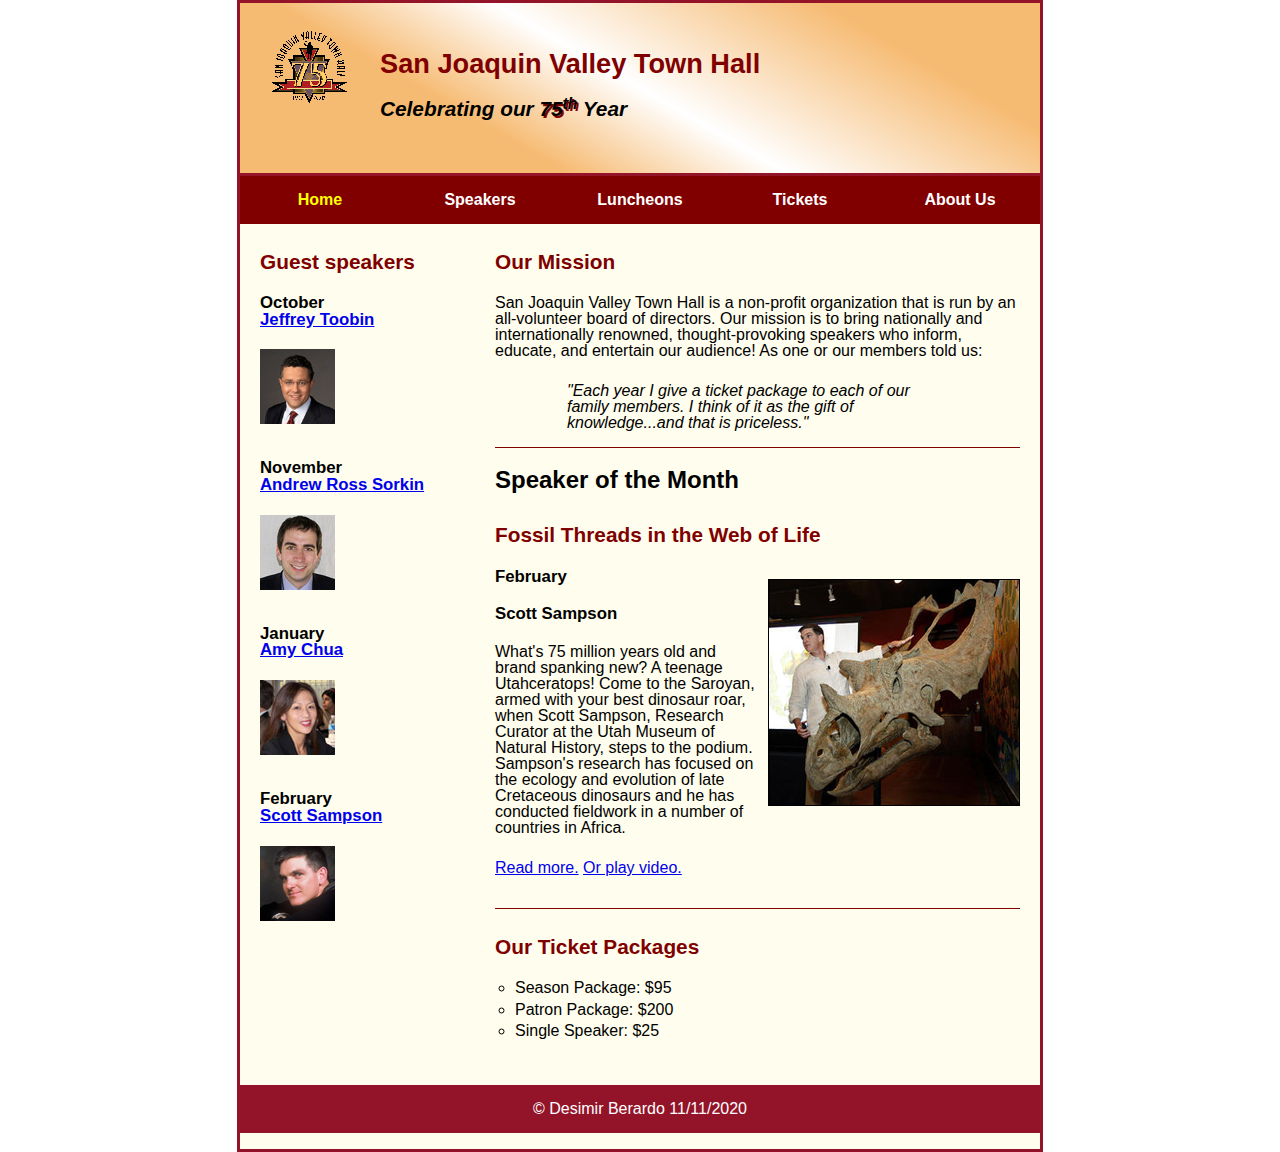
<file: index.html>
<!DOCTYPE html>
<html lang="en">

<head>
	<meta charset="utf-8">
	<title>San Joaquin Valley Town Hall</title>
	<link rel="shortcut icon" href="images/town_hall_logo.gif">
	<link rel="stylesheet" href="styles/normalize.css">
	<link rel="stylesheet" href="styles/main.css">
</head>

<body>
	<header>
		<img src="images/town_hall_logo.gif" alt="town hall logo" height="80">
		<h2>San Joaquin Valley Town Hall</h2>
		<h3>Celebrating our <em class="shadow" id="shadow">75<sup>th</sup></em> Year</h3>
	</header>

	<nav id = 'nav_menu'>
		<ul>
			<li><a href="index.html" class="current">Home</a> </li>
			<li><a href="speakers">Speakers</a> </li>
			<li><a href="luncheons.html">Luncheons</a> </li>
			<li><a href="tickets.html">Tickets</a> </li>
			<li><a href="aboutus.html">About Us</a>
				<ul>
					<li><a href="">Our History</a> </li>
					<li><a href="">Board of Directors</a> </li>
					<li><a href="">Past Speakers</a> </li>
					<li><a href="">Contact Information</a> </li>
				</ul>
			</li>
		</ul>
	</nav>
	<main>
		<section>
			<h2>Our Mission</h2>
			<p>San Joaquin Valley Town Hall is a non-profit organization that is run by an all-volunteer board of directors. Our mission is to bring nationally and internationally renowned, thought-provoking speakers who inform, educate, and entertain our audience! As one or our members told us:</p>
			<blockquote>&quotEach year I give a ticket package to each of our family members. I think of it as the gift of knowledge...and that is priceless.&quot</blockquote>
			<article>
				<h1>Speaker of the Month</h1>

				<h2>Fossil Threads in the Web of Life</h2>
				<img src="images/sampson_dinosaur.jpg">
				<h3>February</h3>
				<h3>Scott Sampson</h3>

				<p>What's 75 million years old and brand spanking new? A teenage Utahceratops! Come to the Saroyan, armed with your best dinosaur roar, when Scott Sampson, Research Curator at the Utah Museum of Natural History, steps to the podium. Sampson's research has focused on the ecology and evolution of late Cretaceous dinosaurs and he has conducted fieldwork in a number of countries in Africa.
				</p>
				<p>
					<a href="speakers/sampson.html">Read more.</a>
					<a href="media/sampson.swf" target="_blank">Or play video.</a>
				</p>

			</article>
			<h2>Our Ticket Packages</h2>
			<ul>
				<li>Season Package: $95</li>
				<li>Patron Package: $200</li>
				<li>Single Speaker: $25</li>
			</ul>
		</section>

		<aside>
			<h2>Guest speakers</h2>
			<h3>October <br> <a href="speakers/toobin.html">Jeffrey Toobin</a></h3>
			<img src="images/toobin75.jpg">
			<h3>November <br> <a href="speakers/sorkin.html">Andrew Ross Sorkin</a></h3>
			<img src="images/sorkin75.jpg">
			<h3>January <br> <a href="speakers/chua.html">Amy Chua</a></h3>
			<img src="images/chua75.jpg">
			<h3>February <br> <a href="speakers/sampson.html">Scott Sampson</a></h3>
			<img src="images/sampson75.jpg">

		</aside>



	</main>
	<footer>
		<p>&#169 Desimir Berardo 11/11/2020</p>
	</footer>
</body>
</html>
</file>
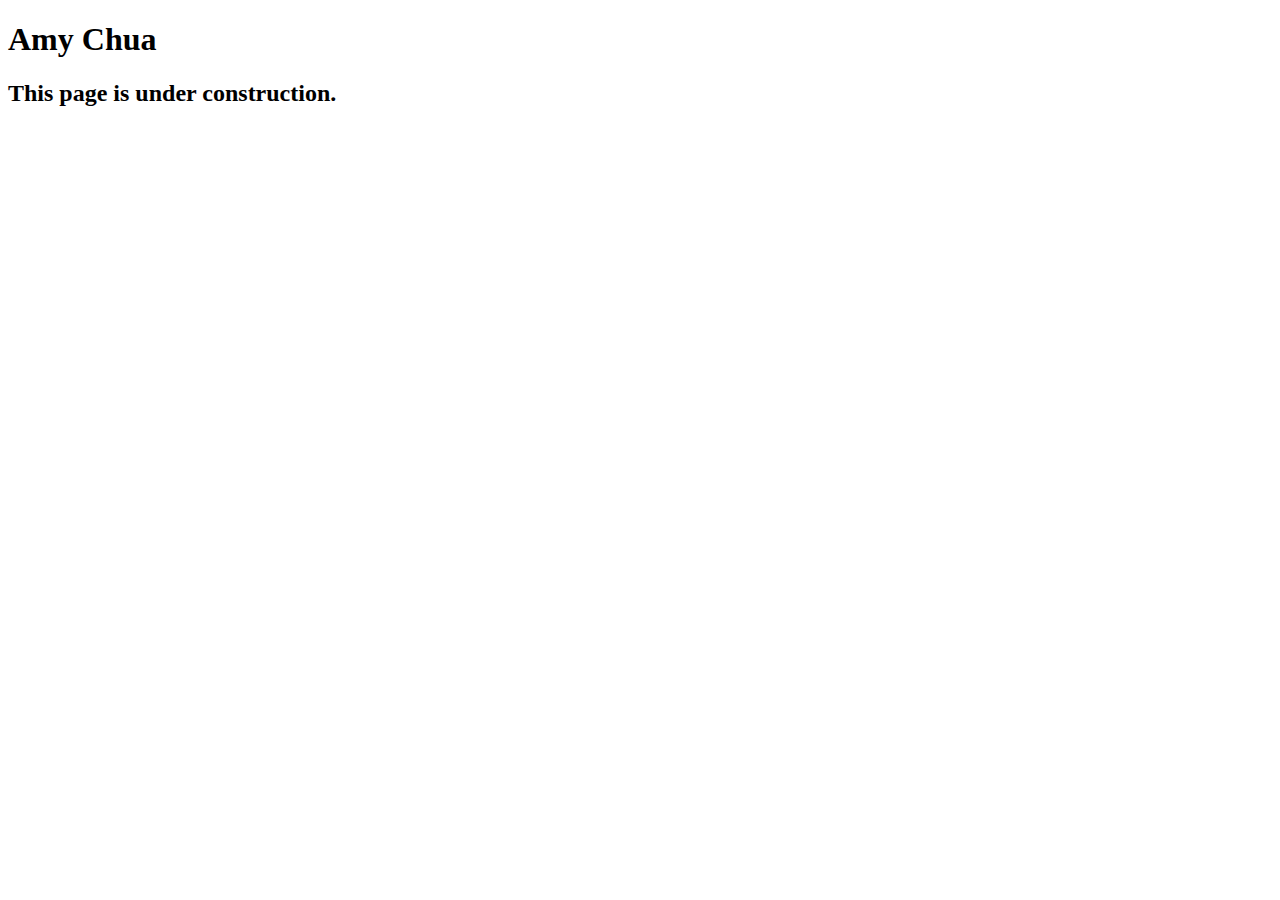
<file: speakers/chua.html>
<!DOCTYPE html>
<html lang="en">

<head>
	<meta charset="utf-8">
	<title>San Joaquin Valley Town Hall</title>
	<link rel="shortcut icon" href="images/favicon.ico">
</head>

<body>
	<main>
		<h1>Amy Chua</h1>
		<h2>This page is under construction.</h2>
	</main>
</body>

</html>
</file>
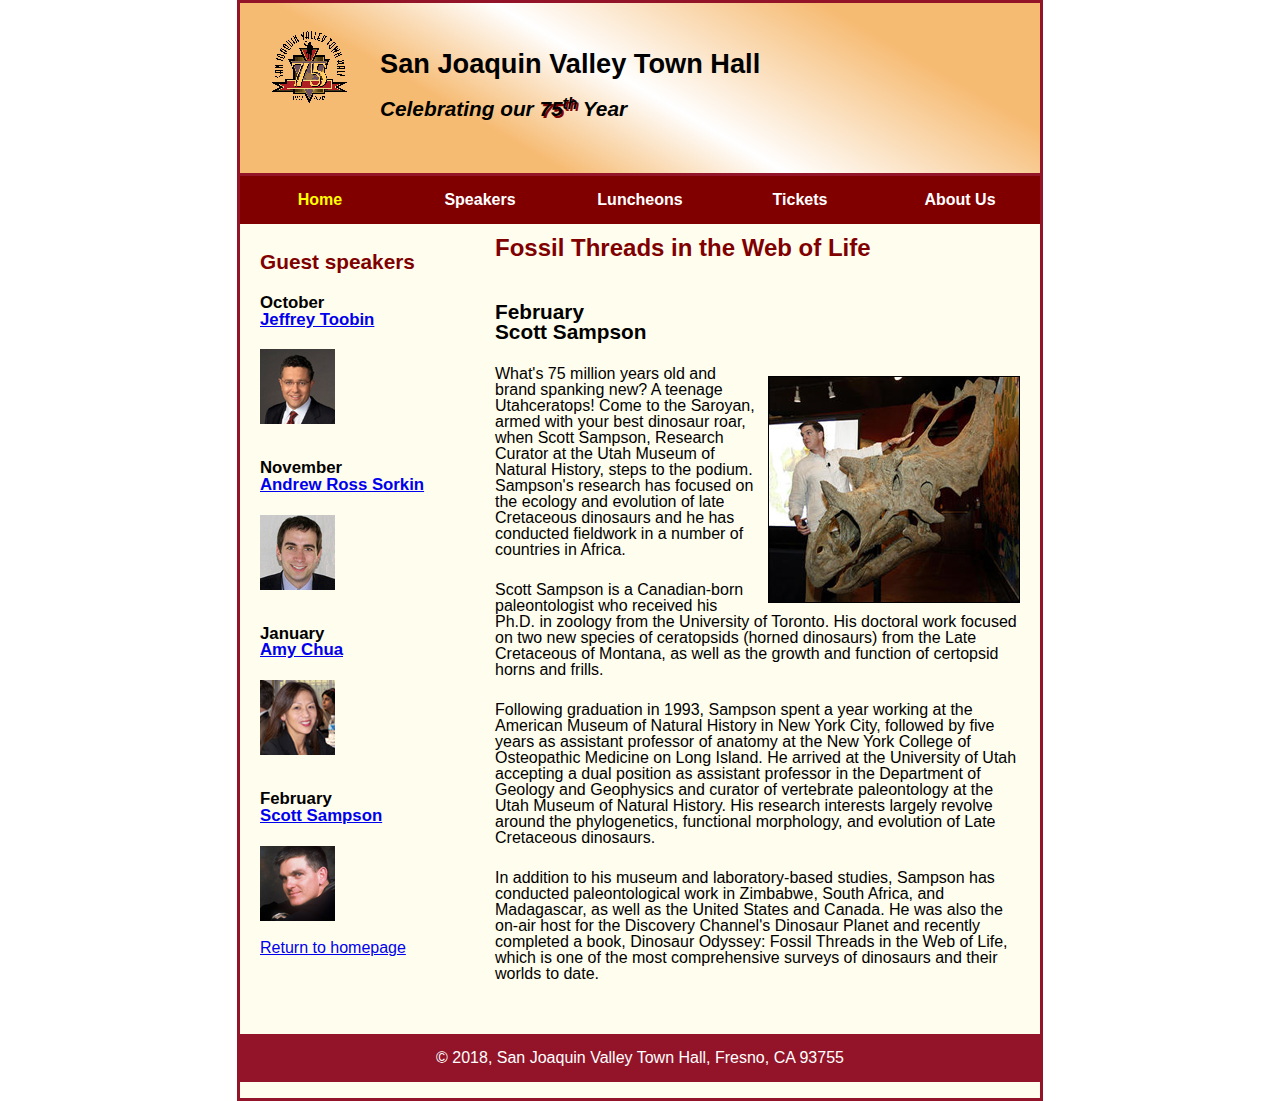
<file: speakers/sampson.html>
<!DOCTYPE html>
<html lang="en">

<head>
	<meta charset="utf-8">
	<title>San Joaquin Valley Town Hall</title>
	<link rel="shortcut icon" href="../images/favicon.ico">
	<link rel="stylesheet" href="../styles/normalize.css">
	<link rel="stylesheet" href="../styles/speaker.css">
</head>


<body>
	<header>
		<img src="../images/town_hall_logo.gif" alt="Town Hall logo" height="80">
		<h2>San Joaquin Valley Town Hall</h2>
		<h3>Celebrating our <span class="shadow">75<sup>th</sup></span> Year</h3>
	</header>
	<nav id = 'nav_menu'>
		<ul>
			<li><a href="index.html" class="current">Home</a> </li>
			<li><a href="speakers">Speakers</a> </li>
			<li><a href="luncheons.html">Luncheons</a> </li>
			<li><a href="tickets.html">Tickets</a> </li>
			<li><a href="aboutus.html">About Us</a>
				<ul>
					<li><a href="">Our History</a> </li>
					<li><a href="">Board of Directors</a> </li>
					<li><a href="">Past Speakers</a> </li>
					<li><a href="">Contact Information</a> </li>
				</ul>
			</li>
		</ul>
	</nav>

	<main>
		<section>
			<h1>Fossil Threads in the Web of Life</h1>
			<article>
				<h2>February<br>Scott Sampson</h2>
				<img src="../images/sampson_dinosaur.jpg">
				<p>What's 75 million years old and brand spanking new? A teenage Utahceratops! Come to the 
				   Saroyan, armed with your best dinosaur roar, when Scott Sampson, Research Curator at the 
				   Utah Museum of Natural History, steps to the podium. Sampson's research has focused on the 
				   ecology and evolution of late Cretaceous dinosaurs and he has conducted fieldwork in a number 
				   of countries in Africa.</p>
				<p>Scott Sampson is a Canadian-born paleontologist who received his Ph.D. in zoology from the 
				   University of Toronto. His doctoral work focused on two new species of ceratopsids (horned 
				   dinosaurs) from the Late Cretaceous of Montana, as well as the growth and function of certopsid 
				   horns and frills.</p>
				<p>Following graduation in 1993, Sampson spent a year working at the American Museum of Natural 
				   History in New York City, followed by five years as assistant professor of anatomy at the New 
				   York College of Osteopathic Medicine on Long Island. He arrived at the University of Utah 
				   accepting a dual position as assistant professor in the Department of Geology and Geophysics 
				   and curator of vertebrate paleontology at the Utah Museum of Natural History. His research 
				   interests largely revolve around the phylogenetics, functional morphology, and evolution of 
				   Late Cretaceous dinosaurs.</p>
				<p>In addition to his museum and laboratory-based studies, Sampson has conducted paleontological 
				   work in Zimbabwe, South Africa, and Madagascar, as well as the United States and Canada. He was 
				   also the on-air host for the Discovery Channel's Dinosaur Planet and recently completed a book, 
				   Dinosaur Odyssey: Fossil Threads in the Web of Life, which is one of the most 
				   comprehensive surveys of dinosaurs and their worlds to date.</p>
			</article>
		</section>
		
		<aside>
			<h2>Guest speakers</h2>
			<h3>October<br><a href="../speakers/toobin.html">Jeffrey Toobin</a></h3>
			<img src="../images/toobin75.jpg" alt="Jeffrey Toobin photo">
			<h3>November<br><a href="../speakers/sorkin.html">Andrew Ross Sorkin</a></h3>
			<img src="../images/sorkin75.jpg" alt="Andrew Ross Sorkin photo">
			<h3>January<br><a href="../speakers/chua.html">Amy Chua</a></h3>
			<img src="../images/chua75.jpg" alt="Amy Chua photo">
			<h3>February<br><a href="../speakers/sampson.html">Scott Sampson</a></h3>
			<img src="../images/sampson75.jpg" alt="Scott Sampson photo">
			<br>
			<a href="../">Return to homepage</a>
		</aside>
	</main>
	<footer>
		<p>&copy; 2018, San Joaquin Valley Town Hall, Fresno, CA 93755</p>
	</footer>
</body>
</html>
</file>
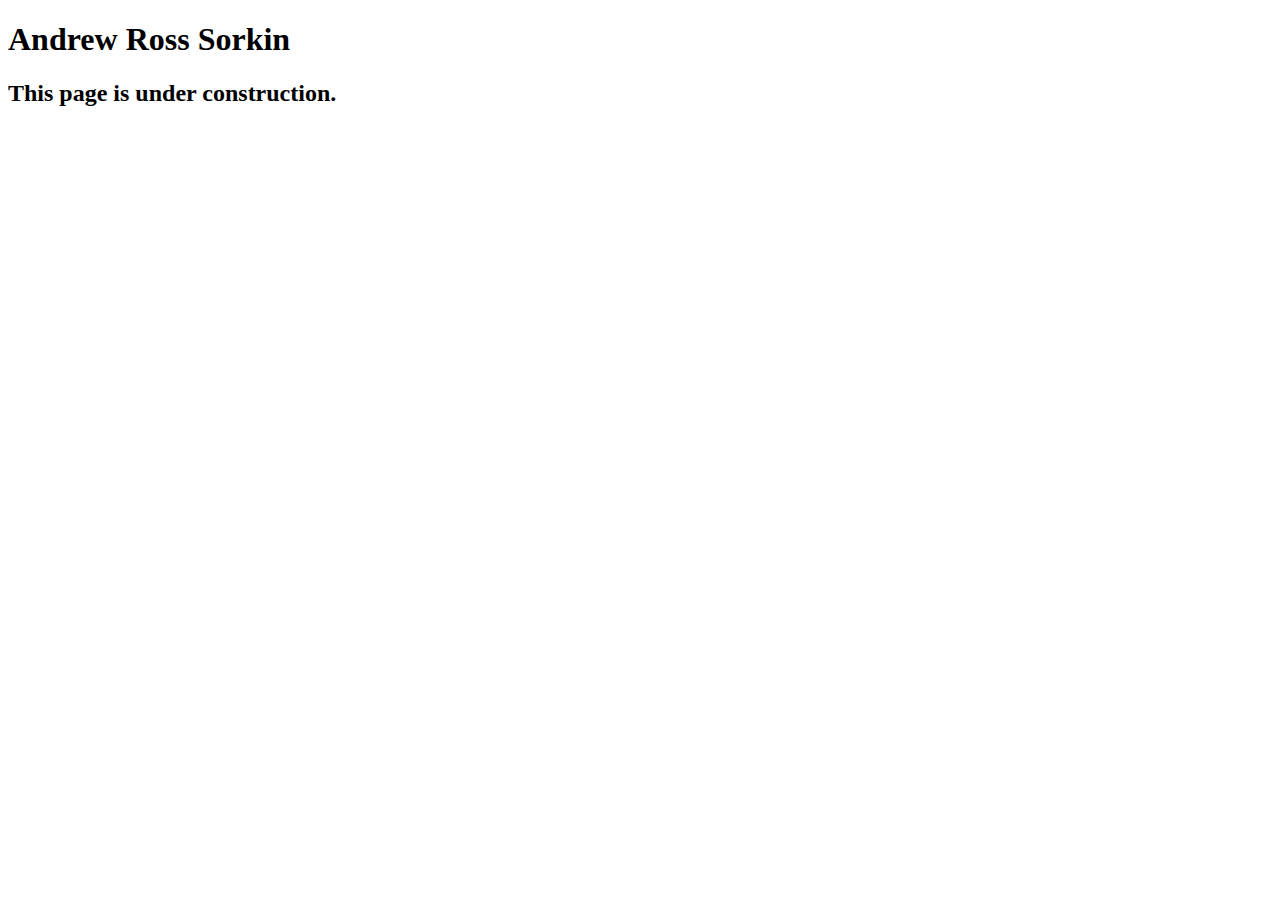
<file: speakers/sorkin.html>
<!DOCTYPE html>
<html lang="en">

<head>
	<meta charset="utf-8">
	<title>San Joaquin Valley Town Hall</title>
	<link rel="shortcut icon" href="images/favicon.ico">
</head>

<body>
	<main>
		<h1>Andrew Ross Sorkin</h1>
		<h2>This page is under construction.</h2>
	</main>
</body>

</html>
</file>
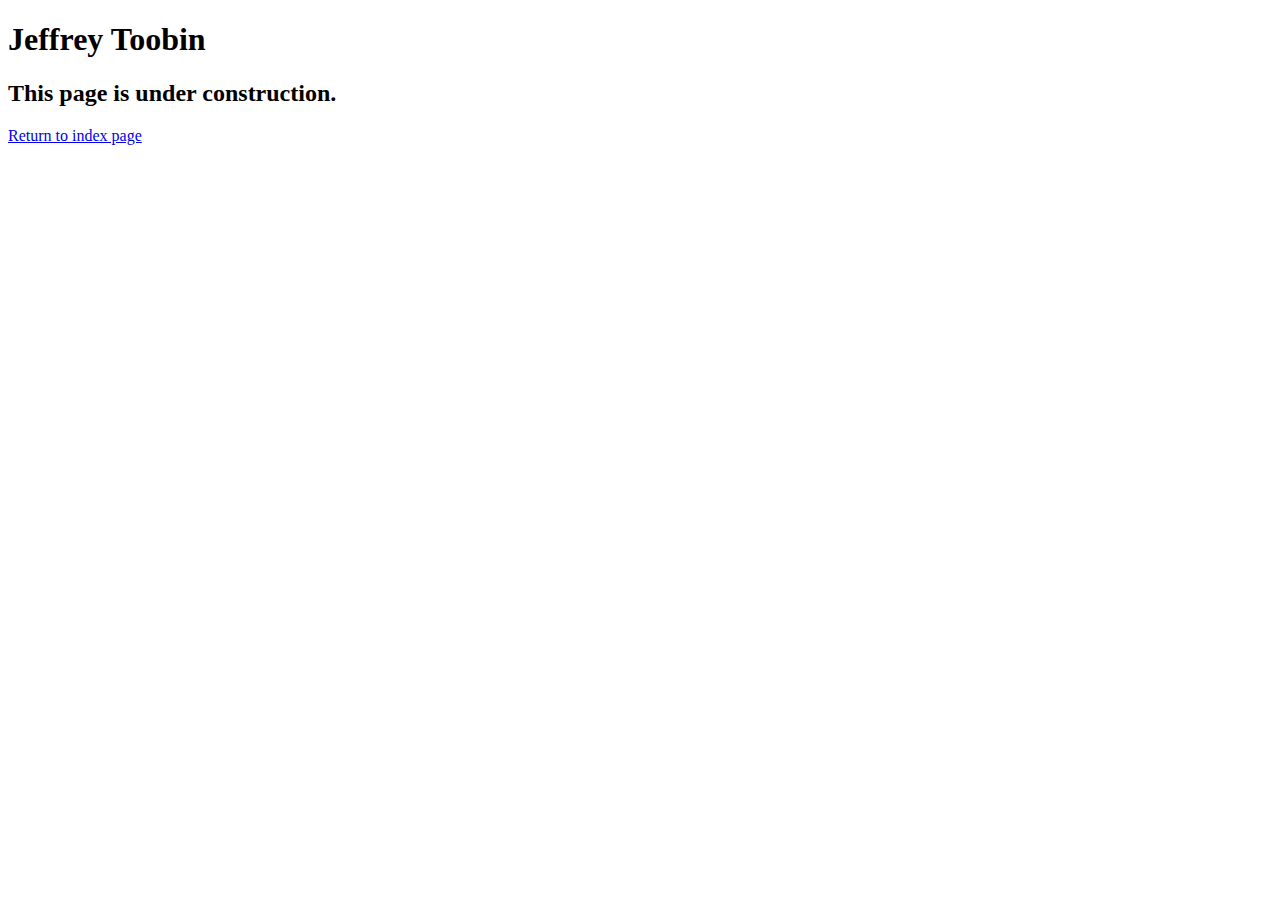
<file: speakers/toobin.html>
<!DOCTYPE html>
<html lang="en">

<head>
	<meta charset="utf-8">
	<title>San Joaquin Valley Town Hall</title>
	<link rel="shortcut icon" href="images/favicon.ico">
</head>

<body>
    <main>
	    <h1>Jeffrey Toobin</h1>
	    <h2>This page is under construction.</h2>
		<p><a href="../index.html">Return to index page</a></p>
    </main>
</body>

</html>
</file>
<file: styles/main.css>
/* the styles for the elements */

body {
	font-family: Arial, Helvetica, sans-serif;
    font-size: 100%;
	width: 800px;
	margin: 0 auto;
	border: 3px solid #931429 ;
	background-color: #fffded;
}

section{
	width: 525px;
	float: right;
	padding-bottom: 20px;
	padding-left: 20px;
	padding-right: 20px;
}

aside{
	width: 215px;
	float: right;
	padding-bottom: 20px;
	padding-left: 20px;
}

html{
	background-color: white;
	margin:0; padding:0; font-size:100%; line-height:1;

}
/* the styles for the header */
header{

	border-bottom: 3px solid #931429;
	padding-top: 1.5em;
	padding-bottom: 2em;
	background-image: linear-gradient(30deg, #f6bb73 0%, #f6bb73 30%, white 50%, #f6bb73 80%, #f6bb73 100%)
}
header img {
	float: left;
	padding-left: 30px;
	padding-right: 30px;
}
header h2{
	font-size: 170%;
	color: #800000;
}
header h3{
	font-size: 130%;
	font-style: italic;
}

.shadow{
	text-shadow: 2px 2px #800000;
}

#nav_menu ul{
	list-style-type: none;
	margin: 0;
	padding: 0;
	position: relative;
}
#nav_menu a.current{
	color: yellow;
}

#nav_menu ul li{
	float: left;
}

#nav_menu ul ul{
	display: none;
	position: absolute;
	top: 100%;
}
#nav_menu ul ul li{
	float: none;
}
#nav_menu ul li:hover > ul{
	display: block;
}
#nav_menu > ul::after {
	content: '';
	clear: both;
	display: block;
}
#nav_menu ul li a{
	display: block;
	width: 160px;
	text-align: center;
	padding-bottom: 1em;
	padding-top: 1em;
	text-decoration: none;
	background-color: #800000;
	color: white;
	font-weight: bold;
}
/* the styles for the section */
main {
	clear: left;
}
h1{
	font-size: 150%;
	padding-top: .5em;
	padding-bottom: .25em;
	margin: 0;

}
article{
	padding-bottom: .5em;
	padding-top: .5em;
	border-bottom: #800000 solid 1px;
	border-top: #800000 solid 1px;

}
article h2{
	padding-top: 0;
}
article h3{
	font-size: 105%;
	padding-bottom: .25em;

}
article img{
	float: right;
	margin-top: 10px;
	margin-bottom: 10px;
	margin-left: 10px;
	border: black 1px solid;

}
main section h2{
	font-size: 130%;
	color: #800000;
	padding-top: .5em;
	padding-bottom: .25em;
}
main aside h2{
	font-size: 130%;
	color: #800000;
	padding-top: .5em;
	padding-bottom: .25em;
}
main aside h3{
	font-size: 105%;
	padding-bottom: .25em;
}
main aside img{
	padding-bottom: 1em;
}
main section p{
	padding-bottom: .5em;
}
main section blockquote{
	padding-left: 2em;
	padding-right: 2em;
	font-style: italic;
}
main section ul{
	padding-bottom: .25em;
	padding-left: 1.25em;
}
main section li {
	padding-bottom: .35em;
	list-style-type: circle;
}
a:hover, a:focus{
	font-style: italic;
}

/* the styles for the footer */
footer p{
	background-color: #931429;
	color: white;
	text-align: center;
	padding-top: 1em;
	padding-bottom: 1em;
	clear: right;
}
</file>
<file: styles/speaker.css>
/* the styles for the elements */

body {
	font-family: Arial, Helvetica, sans-serif;
    font-size: 100%;
	width: 800px;
	margin: 0 auto;
	border: 3px solid #931429 ;
	background-color: #fffded;
}

section{
	width: 525px;
	float: right;
	padding-bottom: 20px;
	padding-left: 20px;
	padding-right: 20px;
}

aside{
	width: 215px;
	float: right;
	padding-bottom: 20px;
	padding-left: 20px;
}

html{
	background-color: white;
	margin:0; padding:0; font-size:100%; line-height:1;

}
/* the styles for the header */
header{
	border-bottom: 3px solid #931429;
	padding-top: 1.5em;
	padding-bottom: 2em;
	background-image: linear-gradient(30deg, #f6bb73 0%, #f6bb73 30%, white 50%, #f6bb73 80%, #f6bb73 100%)
}
header img {
	float: left;
	padding-left: 30px;
	padding-right: 30px;
}
header h2{
	font-size: 170%;
}
header h3{
	font-size: 130%;
	font-style: italic;
}

.shadow{
	text-shadow: 2px 2px #800000;
}
#nav_menu ul{
	list-style-type: none;
	margin: 0;
	padding: 0;
	position: relative;
}
#nav_menu a.current{
	color: yellow;
}

#nav_menu ul li{
	float: left;
}

#nav_menu ul ul{
	display: none;
	position: absolute;
	top: 100%;
}
#nav_menu ul ul li{
	float: none;
}
#nav_menu ul li:hover > ul{
	display: block;
}
#nav_menu > ul::after {
	content: '';
	clear: both;
	display: block;
}
#nav_menu ul li a {
	display: block;
	width: 160px;
	text-align: center;
	padding-bottom: 1em;
	padding-top: 1em;
	text-decoration: none;
	background-color: #800000;
	color: white;
	font-weight: bold;
}
/* the styles for the section */
main {
	clear: left;
}
h1{
	font-size: 150%;
	padding-top: .5em;
	padding-bottom: .25em;
	margin: 0;
	color: #800000;
}
article{
	padding-bottom: .5em;
	padding-top: .5em;

}
article h2{
	padding-top: 0;
	color: black;
}
article h3{
	font-size: 105%;
	padding-bottom: .25em;

}
article img{
	float: right;
	margin-top: 10px;
	margin-bottom: 10px;
	margin-left: 10px;
	border: black 1px solid;

}
main section h2{
	font-size: 130%;
	padding-top: .5em;
	padding-bottom: .25em;
}
main aside h2{
	font-size: 130%;
	color: #800000;
	padding-top: .5em;
	padding-bottom: .25em;
}
main aside h3{
	font-size: 105%;
	padding-bottom: .25em;
}
main aside img{
	padding-bottom: 1em;
}
main section p{
	padding-bottom: .5em;
}
main section blockquote{
	padding-left: 2em;
	padding-right: 2em;
	font-style: italic;
}
main section ul{
	padding-bottom: .25em;
	padding-left: 1.25em;
}
main section li {
	padding-bottom: .35em;
}
a:hover, a:focus{
	font-style: italic;
}

/* the styles for the footer */
footer p{
	background-color: #931429;
	color: white;
	text-align: center;
	padding-top: 1em;
	padding-bottom: 1em;
	clear: right;
}
</file>
